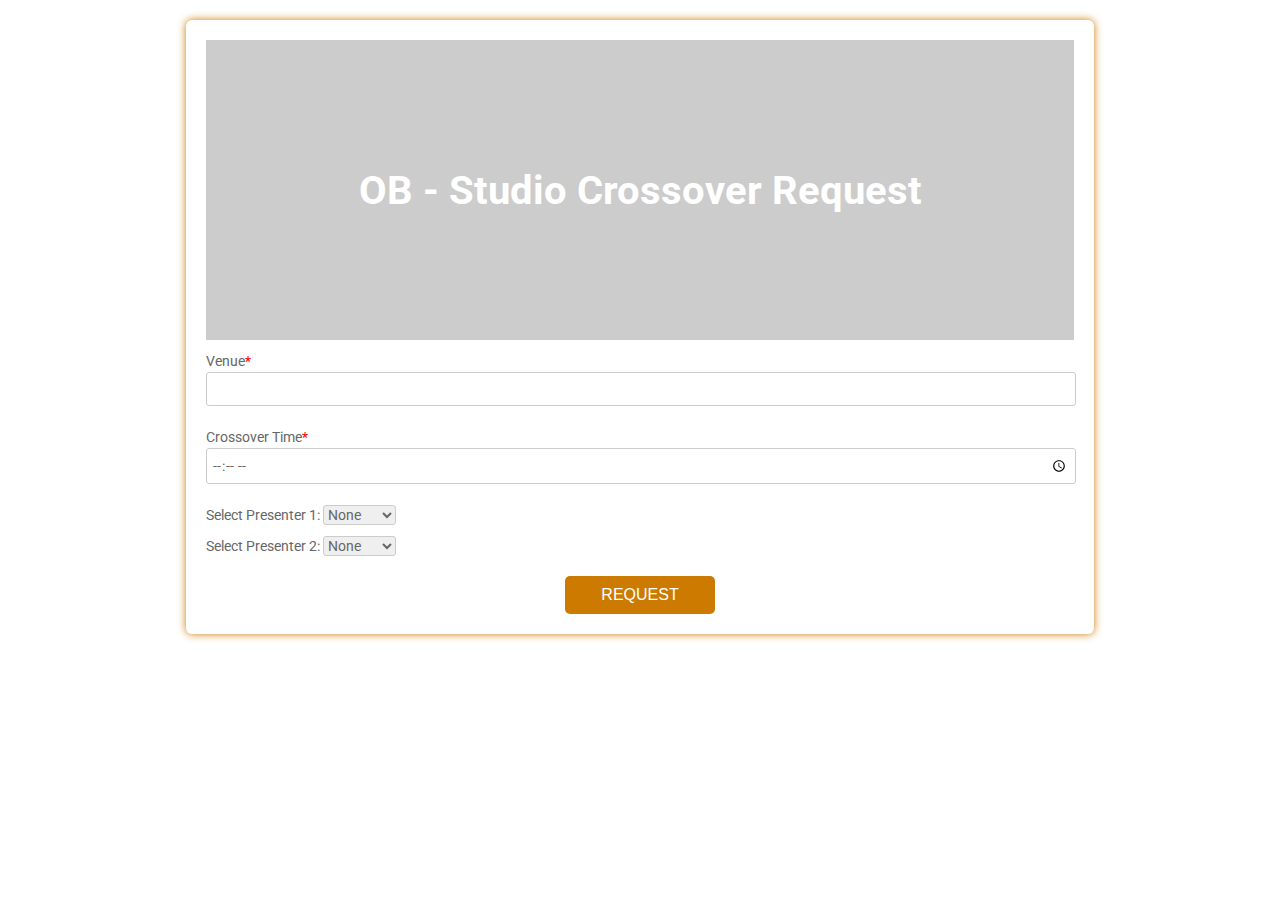
<file: app/templates/index.html>
<!DOCTYPE html>
<html>
  <head>
    <title>Outside Broadcasting - Studio Crossover Request </title>
    <link href="https://fonts.googleapis.com/css?family=Roboto:300,400,500,700" rel="stylesheet">
    <link rel="stylesheet" href="https://use.fontawesome.com/releases/v5.5.0/css/all.css" integrity="sha384-B4dIYHKNBt8Bc12p+WXckhzcICo0wtJAoU8YZTY5qE0Id1GSseTk6S+L3BlXeVIU" crossorigin="anonymous">
    <link rel="stylesheet" href="../static/css/style.css"
  </head>
  <body>
    <div class="testbox">
      <form action="http://127.0.0.1:5000/crossover", method='post'>
        <div class="banner">
          <h1>OB - Studio Crossover Request</h1>
        </div>
        
        <div class="item">
          <label for="venue">Venue<span>*</span></label>
          <input id="venue" type="text" name="venue" required/>
        </div>
        
        <div class="item">
          <label for="time">Crossover Time<span>*</span></label>
          <input id="time" type="time" name="time" required/>
        </div>

        <div class="item">
          <label for="presenters">Select Presenter 1:</label>
          <select name="presenters" id="presenters">
            <option value="None">None</option>
            <option value="Speedo">Speedo</option>
            <option value="Kritic">Kritic</option>
            <option value="Lamby">Lamby</option>
            <option value="Chaya">Chaya</option>
            <option value="BaTaps">BaTaps</option>
            <option value="Sidhuna">Sidhuna</option>
          </select>

          <div></div>

          <label for="presenters_2">Select Presenter 2:</label>
          <select name="presenters_2" id="presenters_2">
            <option value="None">None</option>
            <option value="Speedo">Speedo</option>
            <option value="Kritic">Kritic</option>
            <option value="Lamby">Lamby</option>
            <option value="Chaya">Chaya</option>
            <option value="BaTaps">BaTaps</option>
            <option value="Sidhuna">Sidhuna</option>
          </select>
        </div>

        <div id="loading-screen">
          <div id="loading-icon"></div>
        </div>
        
        
        <div class="btn-block">
          <button id="request-button" type="submit" href="/">REQUEST</button>
        </div>
      </form>
    </div>
    <script src="../static/script/script.js"></script>
  </body>
</html>
</file>
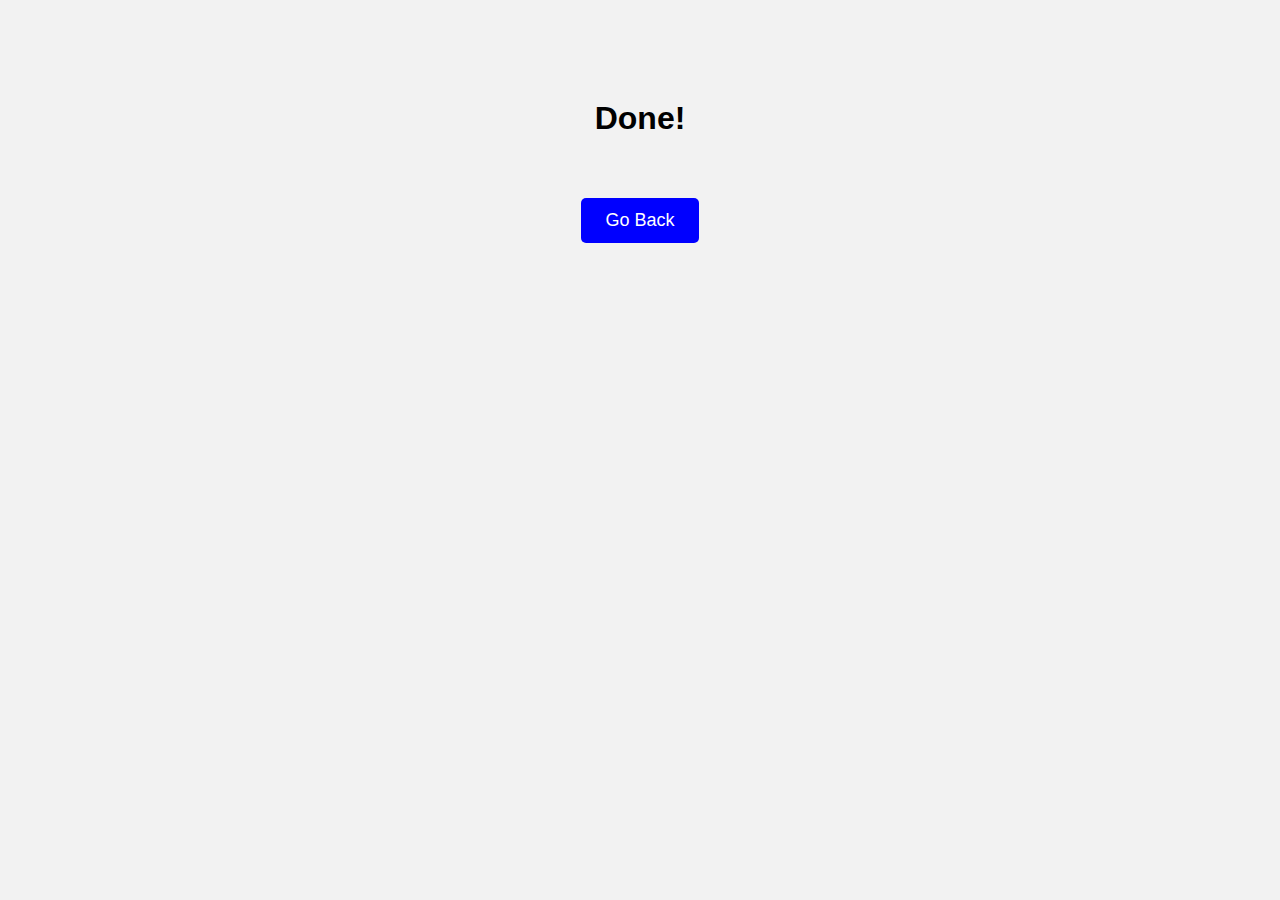
<file: app/templates/done.html>
<html>
  <head>
    <style>
      body {
        font-family: Arial, sans-serif;
        text-align: center;
        background-color: #f2f2f2;
      }
      
      h1 {
        font-size: 32px;
        margin-top: 100px;
      }
      
      a {
        font-size: 18px;
        text-decoration: none;
        padding: 12px 24px;
        background-color: blue;
        color: white;
        border-radius: 5px;
        margin-top: 40px;
        display: inline-block;
      }
    </style>
  </head>
  <body>
    <h1>Done!</h1>
    <a href='/'>Go Back</a>
  </body>
</html>
</file>
<file: app/static/css/style.css>
html, body {
    min-height: 100%;
    background-image: url("https://images.pexels.com/photos/13866735/pexels-photo-13866735.jpeg?auto=compress&cs=tinysrgb&w=1260&h=750&dpr=1");

    }
    body, div, form, input, select, textarea, label { 
    padding: 0;
    margin: 0;
    outline: none;
    font-family: Roboto, Arial, sans-serif;
    font-size: 14px;
    color: #666;
    line-height: 22px;
    }
    h1 {
    position: absolute;
    margin: 0;
    font-size: 40px;
    color: #fff;
    z-index: 2;
    line-height: 83px;
    }
    .testbox {
    display: flex;
    justify-content: center;
    align-items: center;
    height: inherit;
    padding: 20px;
    }
    form {
    width: 70% ;
    padding: 20px;
    border-radius: 6px;
    background: #fff;
    box-shadow: 0 0 8px  #cc7a00; 
    }
    .banner {
    position: relative;
    height: 300px;
    background-image: url("https://images.pexels.com/photos/2988289/pexels-photo-2988289.jpeg?auto=compress&cs=tinysrgb&w=1260&h=750&dpr=1");  
    background-size: cover;
    display: flex;
    justify-content: center;
    align-items: center;
    text-align: center;
    }
    .banner::after {
    content: "";
    background-color: rgba(0, 0, 0, 0.2); 
    position: absolute;
    width: 100%;
    height: 100%;
    }
    input, select, textarea {
    margin-bottom: 10px;
    border: 1px solid #ccc;
    border-radius: 3px;
    }
    input {
    width: calc(100% - 10px);
    padding: 5px;
    }
    input[type="date"] {
    padding: 4px 5px;
    }
    textarea {
    width: calc(100% - 12px);
    padding: 5px;
    }
    .item:hover p, .item:hover i, .question:hover p, .question label:hover, input:hover::placeholder {
    color: #cc7a00;
    }
    .item input:hover, .item select:hover, .item textarea:hover {
    border: 1px solid transparent;
    box-shadow: 0 0 3px 0 #cc7a00;
    color: #cc7a00;
    }
    .item {
    position: relative;
    margin: 10px 0;
    }
    .item span {
    color: red;
    }
    input[type="date"]::-webkit-inner-spin-button {
    display: none;
    }
    .item i, input[type="date"]::-webkit-calendar-picker-indicator {
    position: absolute;
    font-size: 20px;
    color: #cc7a00;
    }
    .item i {
    right: 1%;
    top: 30px;
    z-index: 1;
    }
    [type="date"]::-webkit-calendar-picker-indicator {
    right: 1%;
    z-index: 2;
    opacity: 0;
    cursor: pointer;
    }
    input[type=radio], input[type=checkbox]  {
    display: none;
    }
    label.radio {
    position: relative;
    display: inline-block;
    margin: 5px 20px 15px 0;
    cursor: pointer;
    }
    .question span {
    margin-left: 30px;
    }
    .question-answer label {
    display: block;
    }
    label.radio:before {
    content: "";
    position: absolute;
    left: 0;
    width: 17px;
    height: 17px;
    border-radius: 50%;
    border: 2px solid #ccc;
    }
    input[type=radio]:checked + label:before, label.radio:hover:before {
    border: 2px solid #cc7a00;
    }
    label.radio:after {
    content: "";
    position: absolute;
    top: 6px;
    left: 5px;
    width: 8px;
    height: 4px;
    border: 3px solid #cc7a00;
    border-top: none;
    border-right: none;
    transform: rotate(-45deg);
    opacity: 0;
    }
    input[type=radio]:checked + label:after {
    opacity: 1;
    }
    .btn-block {
    margin-top: 10px;
    text-align: center;
    }
    button {
    width: 150px;
    padding: 10px;
    border: none;
    border-radius: 5px; 
    background: #cc7a00;
    font-size: 16px;
    color: #fff;
    cursor: pointer;
    }
    button:hover {
    background: #ff9800;
    }
    @media (min-width: 568px) {
    .name-item, .city-item {
    display: flex;
    flex-wrap: wrap;
    justify-content: space-between;
    }
    .name-item input, .name-item div {
    width: calc(50% - 20px);
    }
    .name-item div input {
    width:97%;}
    .name-item div label {
    display:block;
    padding-bottom:5px;
    }

    #loading-screen {
        display: none;
        position: fixed;
        top: 0;
        left: 0;
        width: 100%;
        height: 100%;
        background-color: rgba(255, 255, 255, 0.8);
        z-index: 999999;
      }
      
      #loading-icon {
        position: absolute;
        top: 50%;
        left: 50%;
        transform: translate(-50%, -50%);
        border: 5px solid #f3f3f3;
        border-top: 5px solid #3498db;
        border-radius: 50%;
        width: 50px;
        height: 50px;
        animation: spin 2s linear infinite;
      }
      
      @keyframes spin {
        0% { transform: rotate(0deg); }
        100% { transform: rotate(360deg); }
      }
      
}
</file>
